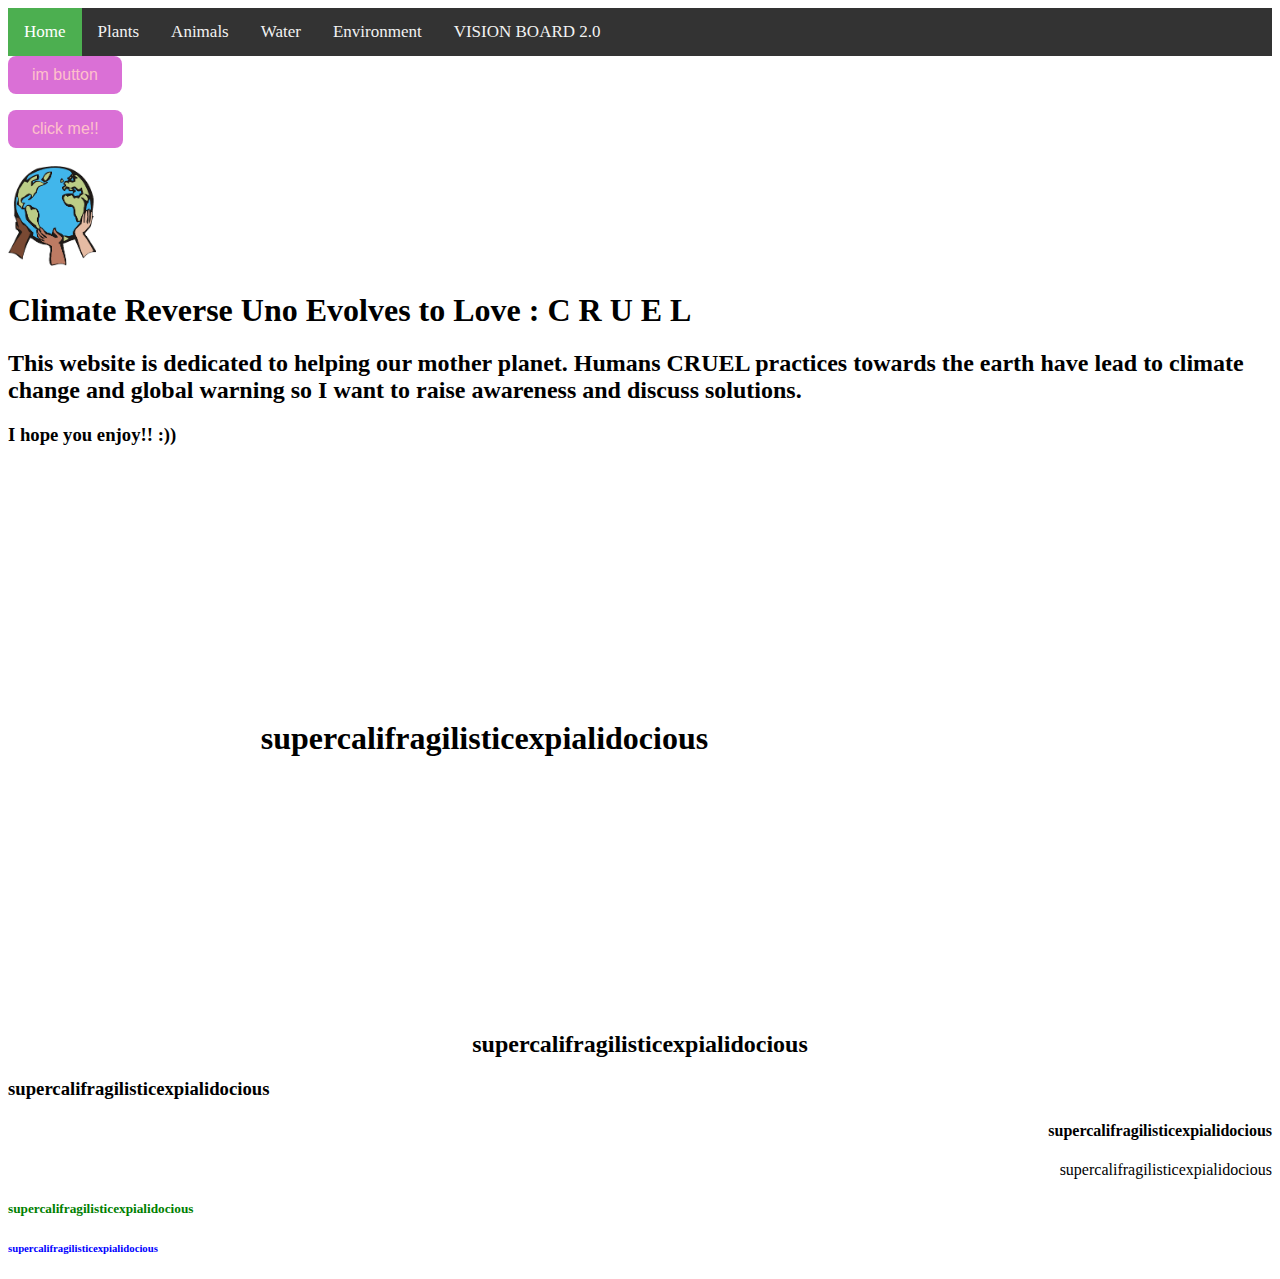
<file: index.html>
<!DOCTYPE html>
<html>
  <head>
    <meta charset="utf-8">
    <meta name="viewport" content="width=device-width">
    <title>CRUEL</title>
    <link href="style.css" rel="stylesheet" type="text/css" />
    <link rel="shortcut icon" type="image/jpg" href="favicon.jpg"/>
    <link rel="shortcut icon" type="image/jpg" href="Favicon_Image_Location"/>
  </head>
  <body>
    <script src="script.js"></script>
    <div class="topnav">
      <a class="active" href="index.html">Home</a>
      <a href="plants.html">Plants</a>
      <a href="animals.html">Animals</a>
      <a href="water.html">Water</a>
      <a href="environment.html">Environment</a>
      <a href="https://VISION-BOARD-20.claraakhlaghi.repl.co">VISION BOARD 2.0</a>
    </div>
    <button onclick="myFunction()">im button</button>
    <p id="message"></p>
    <button onclick="myMove()">click me!!</button>
    <br>
    <br>
    <img id="raindrop" src="mothernature.png" width="7%">

<div>
      <h1>Climate Reverse Uno Evolves to Love : C R U E L</h1>
      <h2>This website is dedicated to helping our mother planet. Humans CRUEL practices towards the earth have lead to climate change and global warning so I want to raise awareness and discuss solutions.</h2>
      <h3>I hope you enjoy!!  :))</h3>
    </div>
    <h1 class="padding">supercalifragilisticexpialidocious</h1>
    <h2 class ="center">supercalifragilisticexpialidocious</h2>
    <h3 class ="left">supercalifragilisticexpialidocious</h3>
    <h4 class ="right">supercalifragilisticexpialidocious</h4>
    <p class ="end">supercalifragilisticexpialidocious</p>
    <h5 class ="color">supercalifragilisticexpialidocious</h5>
    <h6 style ="color:blue;">supercalifragilisticexpialidocious</h6>
  </body>
</html>
</file>
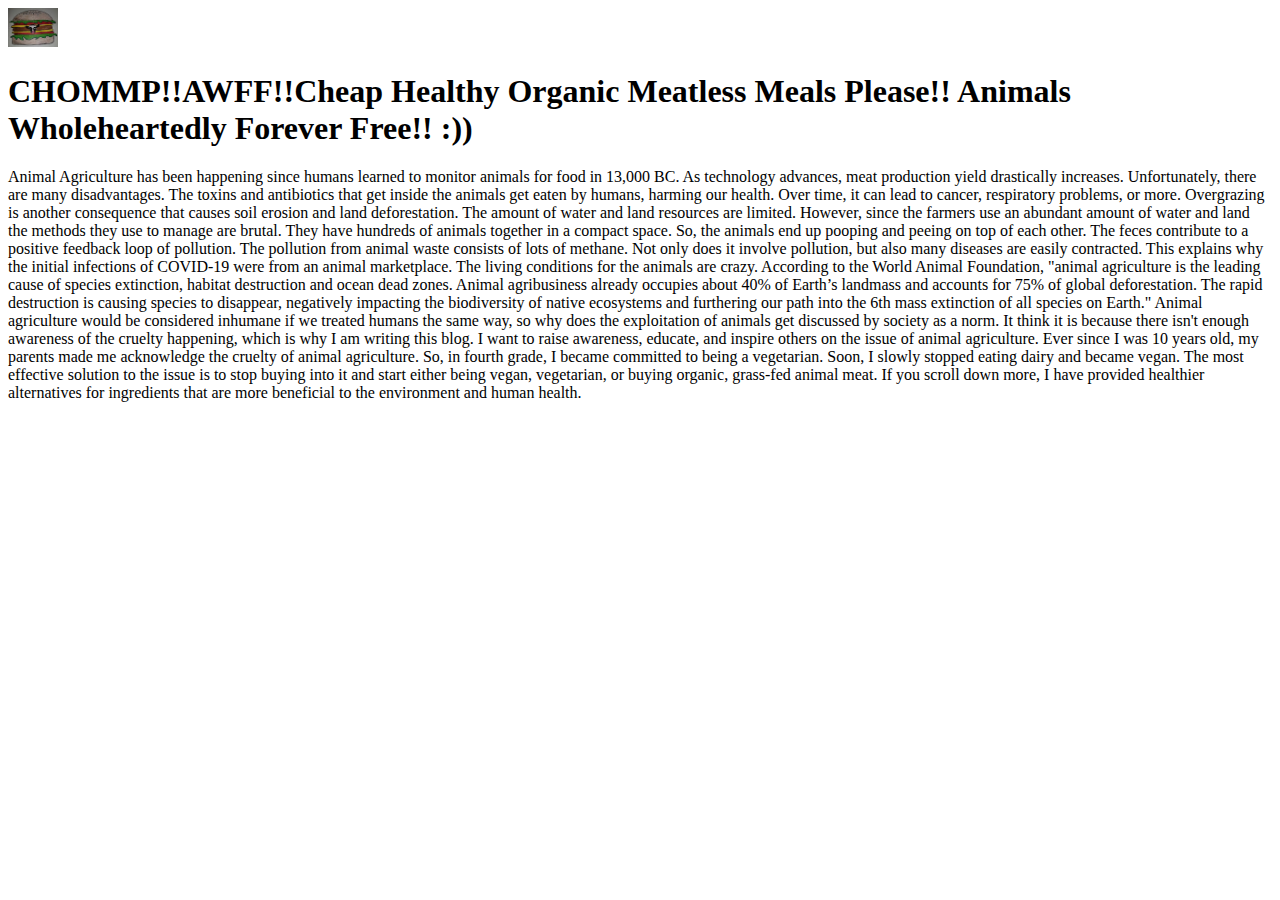
<file: animals.html>
<!DOCTYPE html>
<html>
    <head>
    <meta charset="utf-8">
    <meta name="viewport" content="width=device-width">
    <title>CRUEL</title>
    <link href="style.css" rel="stylesheet" type="text/css" />
    <link rel="shortcut icon" type="image/jpg" href="favicon.jpg"/>
    <link rel="shortcut icon" type="image/jpg" href="Favicon_Image_Location"/>
  </head>
<body>
<header>
  <img src="favicon.jpg" width="50px"/>
</header>
<h1>CHOMMP!!AWFF!!Cheap Healthy Organic Meatless Meals Please!! Animals Wholeheartedly Forever Free!! :))</h1>
<p>Animal Agriculture has been happening since humans learned to monitor animals for food in 13,000 BC. As technology advances, meat production yield drastically increases. Unfortunately, there are many disadvantages. The toxins and antibiotics that get inside the animals get eaten by humans, harming our health. Over time, it can lead to cancer, respiratory problems, or more. Overgrazing is another consequence that causes soil erosion and land deforestation. The amount of water and land resources are limited. However, since the farmers use an abundant amount of water and land the methods they use to manage are brutal. They have hundreds of animals together in a compact space. So, the animals end up pooping and peeing on top of each other. The feces contribute to a positive feedback loop of pollution. The pollution from animal waste consists of lots of methane. Not only does it involve pollution, but also many diseases are easily contracted. This explains why the initial infections of COVID-19 were from an animal marketplace. The living conditions for the animals are crazy. According to the World Animal Foundation, "animal agriculture is the leading cause of species extinction, habitat destruction and ocean dead zones. Animal agribusiness already occupies about 40% of Earth’s landmass and accounts for 75% of global deforestation. The rapid destruction is causing species to disappear, negatively impacting the biodiversity of native ecosystems and furthering our path into the 6th mass extinction of all species on Earth." Animal agriculture would be considered inhumane if we treated humans the same way, so why does the exploitation of animals get discussed by society as a norm. It think it is because there isn't enough awareness of the cruelty happening, which is why I am writing this blog. I want to raise awareness, educate, and inspire others on the issue of animal agriculture. Ever since I was 10 years old, my parents made me acknowledge the cruelty of animal agriculture. So, in fourth grade, I became committed to being a vegetarian. Soon, I slowly stopped eating dairy and became vegan. The most effective solution to the issue is to stop buying into it and start either being vegan, vegetarian, or buying organic, grass-fed animal meat. If you scroll down more, I have provided healthier alternatives for ingredients that are more beneficial to the environment and human health.</p>
</body>
</html>
</file>
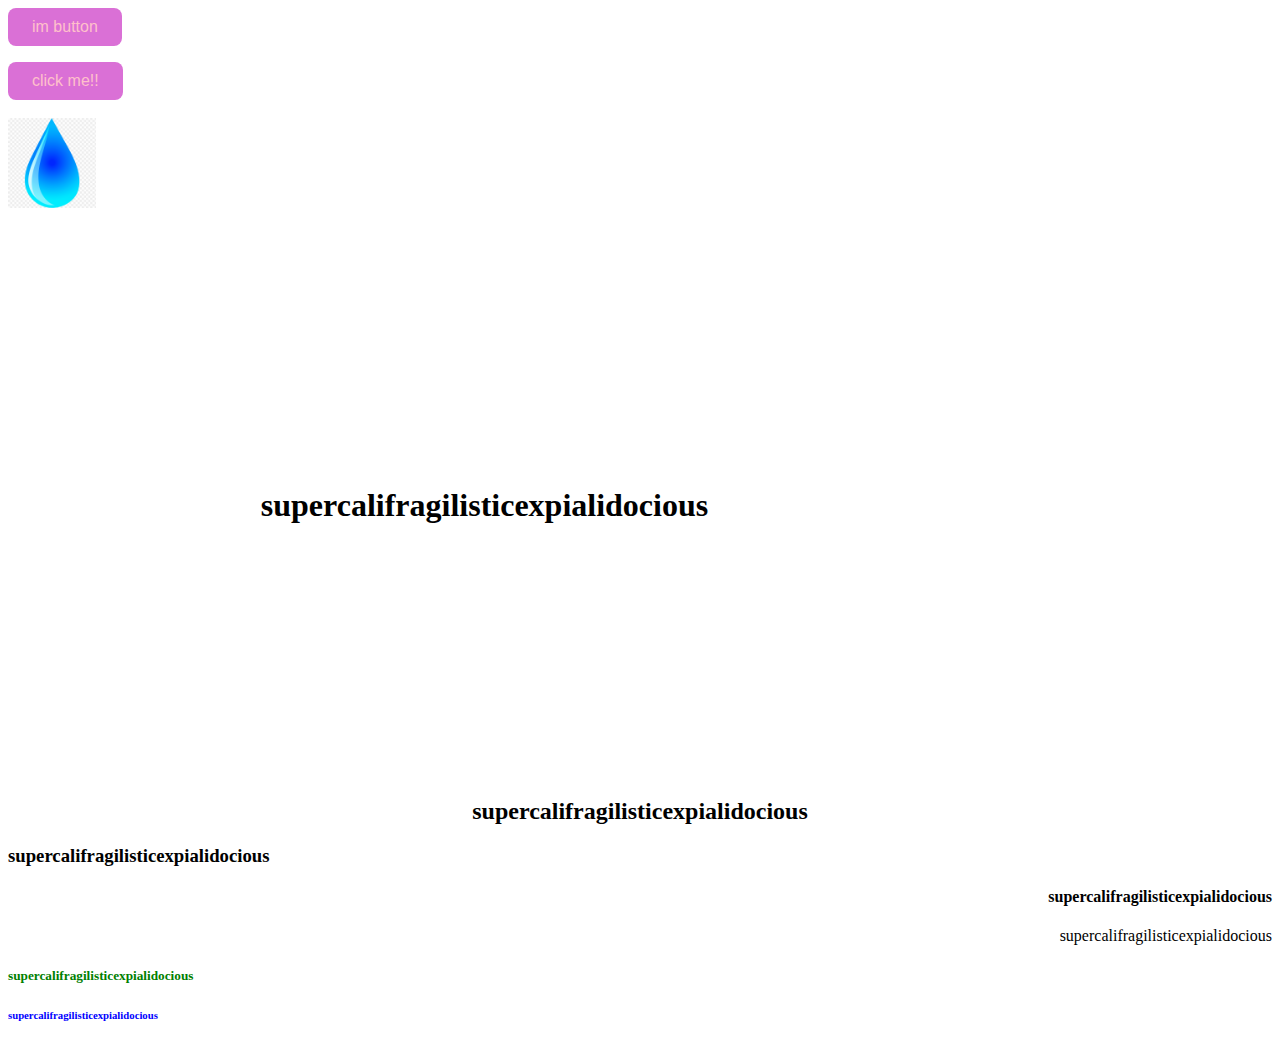
<file: water.html>
<!DOCTYPE html>
<html>
  <head>
    <meta charset="utf-8">
    <meta name="viewport" content="width=device-width">
    <title>CRUEL</title>
    <link href="style.css" rel="stylesheet" type="text/css" />
    <link rel="shortcut icon" type="image/jpg" href="favicon.jpg"/>
    <link rel="shortcut icon" type="image/jpg" href="Favicon_Image_Location"/>
  </head>
  <body>
    <script src="script.js"></script>
    <button onclick="myFunction()">im button</button>
    <p id="message"></p>
    <button onclick="myMove()">click me!!</button>
    <br>
    <br>
    <img id="raindrop" src="raindrop.png" width="7%">
    <h1 class="padding">supercalifragilisticexpialidocious</h1>
    <h2 class ="center">supercalifragilisticexpialidocious</h2>
    <h3 class ="left">supercalifragilisticexpialidocious</h3>
    <h4 class ="right">supercalifragilisticexpialidocious</h4>
    <p class ="end">supercalifragilisticexpialidocious</p>
    <h5 class ="color">supercalifragilisticexpialidocious</h5>
    <h6 style ="color:blue;">supercalifragilisticexpialidocious</h6>
  </body>
</html>
</file>
<file: style.css>
/* Add a black background color to the top navigation */
.topnav {
  background-color: #333;
  overflow: hidden;
}

/* Style the links inside the navigation bar */
.topnav a {
  float: left;
  color: #f2f2f2;
  text-align: center;
  padding: 14px 16px;
  text-decoration: none;
  font-size: 17px;
}

/* Change the color of links on hover */
.topnav a:hover {
  background-color: #ddd;
  color: black;
}

/* Add a color to the active/current link */
.topnav a.active {
  background-color: #4CAF50;
  color: white;
}

.padding {
  padding: 20%;
}

.center {
  text-align: center;
}

.left {
  text-align: left;
}

.right {
  text-align: right;
}

.end {
  text-align: end;
}

.color {
  color: green;
}

button {
  background-color:orchid;
  color: pink;
  font-size:16px;
  padding:10px 24px;
  border-radius:8px;
  border:none;
}
</file>
